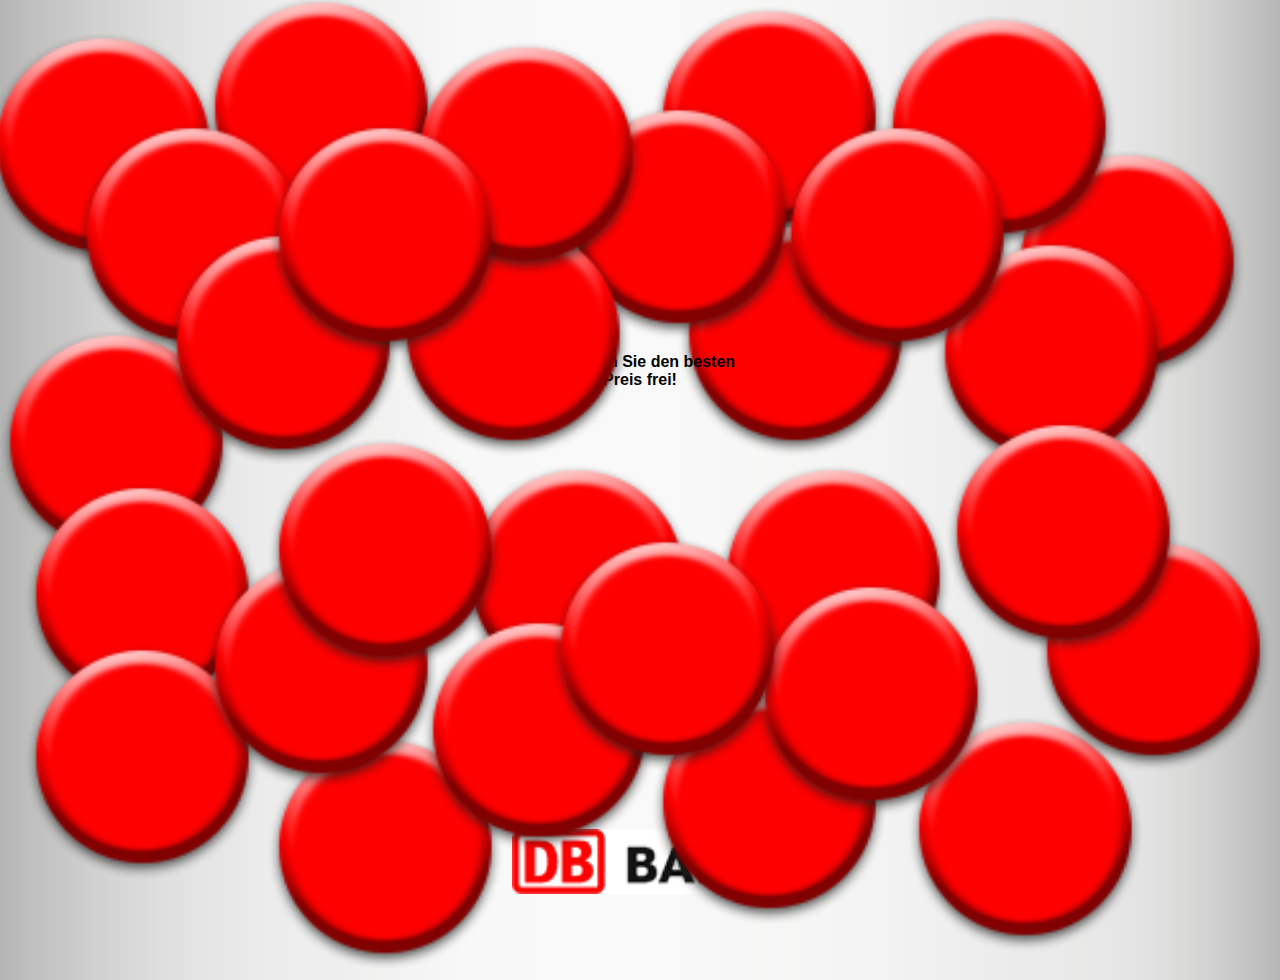
<file: index.html>
<!DOCTYPE html>
<!--[if lt IE 7]>      <html class="no-js lt-ie9 lt-ie8 lt-ie7"> <![endif]-->
<!--[if IE 7]>         <html class="no-js lt-ie9 lt-ie8"> <![endif]-->
<!--[if IE 8]>         <html class="no-js lt-ie9"> <![endif]-->
<!--[if gt IE 8]><!--> <html class="no-js"> <!--<![endif]-->
    <head>
        <meta charset="utf-8">
        <meta http-equiv="X-UA-Compatible" content="IE=edge">
        <title>Deutsche Bahn</title>
        <meta name="description" content="">
        <meta name="viewport" content="width=device-width, initial-scale=1">
        <link rel="stylesheet" href="css/normalize.css">
        <link rel="stylesheet" href="css/main.css">
        <script src="js/vendor/modernizr-2.6.2.min.js"></script>
    </head>
    <body>
        <div class="main-container">
            <div class="transparent">
                <div id="btn1" class="btn"><img src="img/0.png"/></div>
                <div id="btn1-p" class="btn"><img src="img/39l.png"/></div>
                <div id="btn2" class="btn"><img src="img/0.png"/></div>
                <div id="btn2-p" class="btn"><img src="img/49l.png"/></div>
                <div id="btn3" class="btn"><img src="img/0.png"/></div>
                <div id="btn3-p" class="btn"><img src="img/29-2.png"/></div>
                <div id="btn4" class="btn"><img src="img/0.png"/></div>
                <div id="btn4-p" class="btn"><img src="img/59l.png"/></div>
                <div id="btn5" class="btn"><img src="img/0.png"/></div>
                <div id="btn5-p" class="btn"><img src="img/69r.png"/></div>
                <div id="btn6" class="btn"><img src="img/0.png"/></div>
                <div id="btn6-p" class="btn"><img src="img/79r.png"/></div>
                <div id="btn7" class="btn"><img src="img/0.png"/></div>
                <div id="btn7-p" class="btn"><img src="img/29-1.png"/></div>  <!-- 29 buttton big -->
                <div id="btn8" class="btn"><img src="img/0.png"/></div>
                <div id="btn8-p" class="btn"><img src="img/29-2.png"/></div>
                <div id="btn9" class="btn"><img src="img/0.png"/></div>
                <div id="btn9-p" class="btn"><img src="img/89l.png"/></div>
                <div id="btn10" class="btn"><img src="img/0.png"/></div>
                <div id="btn10-p" class="btn"><img src="img/79r.png"/></div>
                <div id="btn11" class="btn"><img src="img/0.png"/></div>
                <div id="btn11-p" class="btn"><img src="img/29-2.png"/></div> <!-- 29 buttton big -->
                <div id="btn12" class="btn"><img src="img/0.png"/></div>
                <div id="btn12-p" class="btn"><img src="img/49l.png"/></div>
                <div id="btn13" class="btn"><img src="img/0.png"/></div>
                <div id="btn13-p" class="btn"><img src="img/59r.png"/></div>
                <div id="btn14" class="btn"><img src="img/0.png"/></div>
                <div id="btn14-p" class="btn"><img src="img/79r.png"/></div>
                <div id="btn15" class="btn"><img src="img/0.png"/></div>
                <div id="btn15-p" class="btn"><img src="img/99r.png"/></div>
                <div id="btn16" class="btn"><img src="img/0.png"/></div>
                <div id="btn16-p" class="btn"><img src="img/89l.png"/></div>
                <div id="btn17" class="btn"><img src="img/0.png"/></div>
                <div id="btn17-p" class="btn"><img src="img/29-1.png"/></div>
                <div id="btn18" class="btn"><img src="img/0.png"/></div>
                <div id="btn18-p" class="btn"><img src="img/39r.png"/></div>
                <div id="btn19" class="btn"><img src="img/0.png"/></div>
                <div id="btn19-p" class="btn"><img src="img/59l.png"/></div>
                <div id="btn20" class="btn"><img src="img/0.png"/></div>
                <div id="btn20-p" class="btn"><img src="img/99r.png"/></div>
                <div id="btn21" class="btn"><img src="img/0.png"/></div>
                <div id="btn21-p" class="btn"><img src="img/79r.png"/></div>
                <div id="btn22" class="btn"><img src="img/0.png"/></div>
                <div id="btn22-p" class="btn"><img src="img/29-3.png"/></div> <!-- 29 buttton big -->
                <div id="btn23" class="btn"><img src="img/0.png"/></div>
                <div id="btn23-p" class="btn"><img src="img/69r.png"/></div>
                <div id="btn24" class="btn"><img src="img/0.png"/></div>
                <div id="btn24-p" class="btn"><img src="img/79r.png"/></div>
                <div id="btn25" class="btn"><img src="img/0.png"/></div>
                <div id="btn25-p" class="btn"><img src="img/89l.png"/></div>
                <div id="btn26" class="btn"><img src="img/0.png"/></div>
                <div id="btn26-p" class="btn"><img src="img/99r.png"/></div>
                <div id="btn27" class="btn"><img src="img/0.png"/></div>
                <div id="btn27-p" class="btn"><img src="img/39l.png"/></div>
                <div id="btn28" class="btn"><img src="img/0.png"/></div>
                <div id="btn28-p" class="btn"><img src="img/49l.png"/></div>
                <div id="btn29" class="btn"><img src="img/0.png"/></div>
                <div id="btn29-p" class="btn" ><img src="img/69r.png"/></div>
                <div id="btn30-p" class="btn" ><img src="img/29-1.png"/></div>
                <div class="text"><h1>Schütteln Sie den besten<br/>Preis frei!</h1></div>
                <div class="text-2"><h1>Glückwunsch! Sie haben den besten Preis gefunden!</h1></div>
                <div class="train"><img src="img/db-train.jpg"/></div>
                <div class="text-after"><a href="http://ps.bahn.de/preissuche/preissuche/psc_start.post?dbkanal_004=L01_S01_D001_KPK0026_yoc-mystery-spf_LZ01"><h1>Günstig Bahn fahren deutschlandweit.<br/>Sparpreise ab 29 Euro.<br/> Jetzt schnell und einfach buchen.</h1></a>
                <div id="btn-buchen"><a href="http://ps.bahn.de/preissuche/preissuche/psc_start.post?dbkanal_004=L01_S01_D001_KPK0026_yoc-mystery-spf_LZ01" class="button"><span><span>Spar-Preisfinder</span></span></a></div>   
                </div> 
                <div id="logo-db"><a href="http://www.bahn.de"><img src="img/logo-db-bahn.png" /></a></div>               
            </div>
        </div>
        <script src="//ajax.googleapis.com/ajax/libs/jquery/1.10.2/jquery.min.js"></script>
        <script>window.jQuery || document.write('<script src="js/vendor/jquery-1.10.2.min.js"><\/script>')</script>
        <script src="js/plugins.js"></script>
        <script src="js/main.js"></script>
    </body>
</html>
</file>
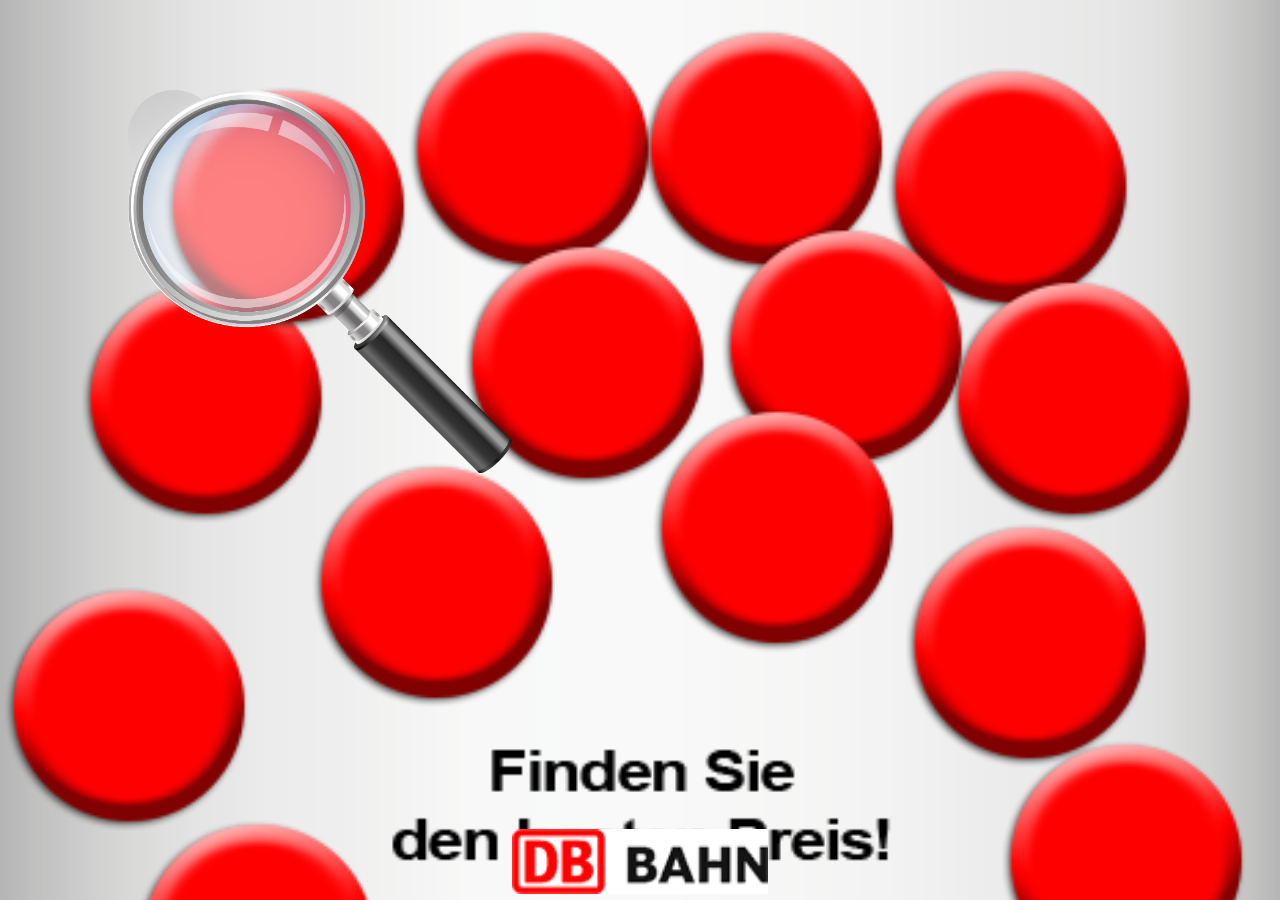
<file: index-lupe.html>
<!DOCTYPE html>
<!--[if lt IE 7]>      <html class="no-js lt-ie9 lt-ie8 lt-ie7"> <![endif]-->
<!--[if IE 7]>         <html class="no-js lt-ie9 lt-ie8"> <![endif]-->
<!--[if IE 8]>         <html class="no-js lt-ie9"> <![endif]-->
<!--[if gt IE 8]><!--> <html> <!--<![endif]-->
    <head>
        <meta charset="utf-8">
        <meta http-equiv="X-UA-Compatible" content="IE=edge">
        <title>Deutsche Bahn</title>
        <meta name="description" content="">
        <meta name="viewport" content="width=device-width, initial-scale=1">
        <link rel="stylesheet" href="css/lupe.css">
        <script src="js/vendor/modernizr-2.6.2.min.js"></script>
    </head>
    <body>
        <div id="container">
            <div id="first-scene"><img src="img/bg-button.png"/></div>
            <div id="magnifier" class="ui-draggable"><img src="img/magnifier.png"/><div id="glass"></div></div>
            <div id="colliding" class="ui-draggable"></div>
            <div id="gluckwunsch"><img src="img/gluckwunsch.png"/></div>
            <div id="last-scene">
                <div id="train"><img src="img/db-train-2.jpg"/></div>
                <div id="text-after"><a href="http://ps.bahn.de/preissuche/preissuche/psc_start.post?dbkanal_004=L01_S01_D001_KPK0026_yoc-lupe-spf_LZ01"><h1>Günstig Bahn fahren deutschlandweit.<br/>Sparpreise ab 29 Euro.<br/> Jetzt schnell und einfach buchen.</h1></a> </div>
                <div id="btn-buchen"><a href="http://ps.bahn.de/preissuche/preissuche/psc_start.post?dbkanal_004=L01_S01_D001_KPK0026_yoc-lupe-spf_LZ01" onclick="document.url=http://pubads.g.doubleclick.net/gampad/clk?id=82021316&iu=" class="button"><span><span>Sparpreis-Finder</span></span></a></div>
            </div>   
            <div id="logo-db"><img src="img/logo-db-bahn.png" /></div>
        </div>
        <script src="//ajax.googleapis.com/ajax/libs/jquery/1.10.2/jquery.min.js"></script>
        <script>window.jQuery || document.write('<script src="js/vendor/jquery-1.10.2.min.js"><\/script>')</script>
        <script src="js/plugins.js"></script>
        <script type="text/javascript"src="js/lupe.js"></script>

    </body>
</html>
</file>
<file: css/main.css>
html {
    overflow: hidden;
}

body {
    margin: 0;
    min-height: 304px;
    overflow: hidden;
    background-size: 100% auto;
    font-family: Arial,sans-serif;
    background-image: url(../img/bg2.png);
    background-repeat: repeat;
}

#container {
    position: absolute;
    top: 0;
    left: 0;
    width: 100%;
    height: 100%;
    overflow: hidden;
}

.transparent img {
    width: 100%;
}

h1, a {
    text-align: center;
    font-size: 100%;
    font-family: Arial
}

.btn {
    position: absolute;
    -webkit-animation-duration: 0.8s;
    -webkit-transform-origin:50% 50%;
    -webkit-animation-iteration-count: infinite;
    -webkit-animation-timing-function: linear;
}

/* Shaking */

@-webkit-keyframes spaceboots {
    0% { -webkit-transform: translate(2px, 1px) rotate(0deg); }
    10% { -webkit-transform: translate(-1px, -2px) rotate(-1deg); }
    20% { -webkit-transform: translate(-3px, 0px) rotate(1deg); }
    30% { -webkit-transform: translate(0px, 2px) rotate(0deg); }
    40% { -webkit-transform: translate(1px, -1px) rotate(1deg); }
    50% { -webkit-transform: translate(-1px, 2px) rotate(-1deg); }
    60% { -webkit-transform: translate(-3px, 1px) rotate(0deg); }
    70% { -webkit-transform: translate(2px, 1px) rotate(-1deg); }
    80% { -webkit-transform: translate(-1px, -1px) rotate(1deg); }
    90% { -webkit-transform: translate(2px, 2px) rotate(0deg); }
    100% { -webkit-transform: translate(1px, -2px) rotate(-1deg); }
}

@-webkit-keyframes spaceboots-2 {
    0% { -webkit-transform: translate(4px, 1px) rotate(2deg); }
    10% { -webkit-transform: translate(-0px, -2px) rotate(0deg); }
    20% { -webkit-transform: translate(-3px, 0px) rotate(2deg); }
    30% { -webkit-transform: translate(0px, 5px) rotate(1deg); }
    40% { -webkit-transform: translate(0px, -1px) rotate(0deg); }
    50% { -webkit-transform: translate(-1px, 2px) rotate(1deg); }
    60% { -webkit-transform: translate(-5px, 1px) rotate(1deg); }
    70% { -webkit-transform: translate(2px, 2px) rotate(-2deg); }
    80% { -webkit-transform: translate(0px, -1px) rotate(1deg); }
    90% { -webkit-transform: translate(2px, 3px) rotate(0deg); }
    100% { -webkit-transform: translate(0px, -2px) rotate(-1deg); }
}

@-webkit-keyframes spaceboots-3 {
    0% { -webkit-transform: translate(3px, 2px) rotate(3deg); }
    10% { -webkit-transform: translate(4px, 1px) rotate(2deg); }
    20% { -webkit-transform: translate(-2px, 0px) rotate(-2deg); }
    30% { -webkit-transform: translate(0px, 2px) rotate(2deg); }
    40% { -webkit-transform: translate(0px, -1px) rotate(0deg); }
    50% { -webkit-transform: translate(-1px, 2px) rotate(1deg); }
    60% { -webkit-transform: translate(-2px, 1px) rotate(1deg); }
    80% { -webkit-transform: translate(0px, -1px) rotate(1deg); }
    90% { -webkit-transform: translate(2px, 3px) rotate(0deg); }
    100% { -webkit-transform: translate(0px, -2px) rotate(-1deg); }
}

@-webkit-keyframes spaceboots-4 {
    50% { -webkit-transform: translate(-1px, 2px) rotate(2deg); }
    60% { -webkit-transform: translate(-3px, 1px) rotate(3deg); }
    70% { -webkit-transform: translate(2px, -2px) rotate(-1deg); }
    80% { -webkit-transform: translate(0px, -2px) rotate(1deg); }
    90% { -webkit-transform: translate(3px, 1px) rotate(0deg); }
    100% { -webkit-transform: translate(0px, 3px) rotate(2deg); }
}

@-webkit-keyframes spaceboots-5 {
    40% { -webkit-transform: translate(3px, -1px) rotate(2deg); }
    50% { -webkit-transform: translate(-2px, 2px) rotate(-1deg); }
    60% { -webkit-transform: translate(-3px, 7px) rotate(5deg); }
    70% { -webkit-transform: translate(6px, 2px) rotate(-1deg); }
    80% { -webkit-transform: translate(-1px, -1px) rotate(1deg); }
    90% { -webkit-transform: translate(4px, 2px) rotate(0deg); }
    100% { -webkit-transform: translate(1px, -2px) rotate(-1deg); }
}

/* DB original "Jetzt Buchen" */

.button {
    background:url(../img/button_left.png) no-repeat 0 0;
    display:inline-block;
    height:27px;
    padding:0;
    padding-left:31px;
    border:0;

}
.button span {
    background:url(../img/button_right.png) no-repeat right 0;
    display:block;
    height:27px;

}
.button span span {
    background:url(../img/button_center.png) repeat-x 0 0;
    display:block;
    height:24px;
    margin-right:9px;
    padding-top:3px;
    color:#fff;
    font-weight:bold;
    font-size:14px;
    font-family:Arial,sans-serif;
    text-shadow:0 1px 4px #333;
    line-height:18px;

}
.button.hover,.button.hover span span{
    background-position:0 -27px
}
.button.hover span {
    background-position:right -27px
}

.text, .text-2 {
    width: 100%;
    height: 25%;
    position: absolute;
    top: 38%;
}

.text-2 {
    display: none;
}
.train{
    width: 100%;
    position: absolute;
    top: 0%;
    display: none;
}

.text-after{
    width: 100%;
    position: absolute;
    display: none;
    top: 45%
}

.text-after a{
    text-decoration: none;
    color: black;
}

#logo-db {
    width: 100%;
    text-align: center;
    bottom: 2px;
    position: absolute;
}

#logo-db img {
    width: 20%;
}

#btn-buchen {
    text-align: center;
    margin-top: 5%;
}

/* Buttons */

#btn1 {
    top: 2%;
    left: -2%;
    width: 20%;
    z-index: 2;
    -webkit-animation-name: spaceboots-3;
    -webkit-animation-duration: 1.2s;
}

#btn1-p {
    top: 2%;
    left: -2%;
    width: 20%;
    z-index: 2;
    display: none;
}

#btn2 {
    top: -2%;
    left: 15%;
    width: 20%;
    z-index: 0;
}

#btn2-p {
    top: -2%;
    left: 15%;
    width: 20%;
    z-index: 0;
    display: none;
}

#btn3 {
    top: 3%;
    left: 31%;
    width: 20%;
    z-index: 120;
    -webkit-animation-name: spaceboots-2;
    -webkit-animation-duration: 1.1s;
}

#btn3-p {
    top: 3%;
    left: 31%;
    width: 20%;
    z-index: 120;
    display: none;
}

#btn4 {
    top: -1%;
    left: 50%;
    width: 20%;
    -webkit-animation-name: spaceboots-2;
    -webkit-animation-duration: 0.9s;
}

#btn4-p {
    top: -1%;
    left: 50%;
    width: 20%;
    display: none;
}

#btn5 {
    top: 0%;
    left: 68%;
    width: 20%;
    z-index: 100;
    -webkit-animation-name: spaceboots-2;
    -webkit-animation-duration: 1s;
}

#btn5-p {
    top: 0%;
    left: 68%;
    width: 20%;
    display: none;
}

#btn6 {
    top: 12%;
    left: 5%;
    width: 20%;
    z-index: 8;
    -webkit-animation-name: spaceboots;
    -webkit-animation-duration: 0.8s;
}

#btn6-p {
    top: 12%;
    left: 5%;
    width: 20%;
    z-index: 8;
    display: none;
}

/* 29 Button */

#btn7 {
    top: 10%;
    left: 43%;
    width: 20%;
    z-index: 80;
    -webkit-animation-name: spaceboots-5;
    -webkit-animation-duration: 0.8s;
}

#btn7-p {
    top: 5%;
    left: 35%;
    width: 35%;
    z-index: 150;
    display: none;
    -webkit-animation-name: spaceboots-2;
    -webkit-animation-duration: 1s;
}

#btn8 {
    top: 58%;
    left: 42%;
    width: 20%;
    z-index: 90;
    -webkit-animation-name: spaceboots-3;
    -webkit-animation-duration: 0.9s;
}

#btn8-p {
    top: 58%;
    left: 42%;
    width: 20%;
    z-index: 90;
    display: none;
}

#btn9 {
    top: 12%;
    left: 60%;
    width: 20%;
    z-index: 120;
    -webkit-animation-name: spaceboots-4;
    -webkit-animation-duration: 0.9s;
}

#btn9-p {
    top: 12%;
    left: 60%;
    width: 20%;
    z-index: 120;
    display: none;
}

#btn10 {
    top: 15%;
    left: 78%;
    width: 20%;
    z-index: 80;
}

#btn10-p {
    top: 15%;
    left: 78%;
    width: 20%;
    z-index: 80;
    display: none;
}

/* 29 Button */

#btn11 {
    top: 35%;
    left: -1%;
    width: 20%;
    -webkit-animation-name: spaceboots;
    -webkit-animation-duration: 0.8s;
}

#btn11-p {
    top: 45%;
    left: 2%;
    width: 35%;
    display: none;
    z-index: 150;
    -webkit-animation-name: spaceboots-2;
    -webkit-animation-duration: 0.9s;
}

#btn12 {
    top: 24%;
    left: 12%;
    width: 20%;
    z-index: 80;
    -webkit-animation-name: spaceboots-5;
    -webkit-animation-duration: 0.7s;
}

#btn12-p {
    top: 24%;
    left: 12%;
    width: 20%;
    z-index: 80;
    display: none;
}

#btn13 {
    top: 23%;
    left: 30%;
    width: 20%;
    z-index: 80;
    -webkit-animation-name: spaceboots-2;
    -webkit-animation-duration: 1.2s;
}

#btn13-p {
    top: 23%;
    left: 30%;
    width: 20%;
    z-index: 80;
    display: none;
}

#btn14 {
    top: 12%;
    left: 20%;
    width: 20%;
    z-index: 120;
    -webkit-animation-name: spaceboots-2;
    -webkit-animation-duration: 0.7s;
}

#btn14-p {
    top: 12%;
    left: 20%;
    width: 20%;
    z-index: 120;
    display: none;
}

#btn15 {
    top: 23%;
    left: 52%;
    width: 20%;
    -webkit-animation-name: spaceboots;
    -webkit-animation-duration: 2s;
}

#btn15-p {
    top: 23%;
    left: 52%;
    width: 20%;
    display: none;
}

#btn16 {
    top: 25%;
    left: 72%;
    width: 20%;
    z-index: 80;
    -webkit-animation-name: spaceboots-2;
    -webkit-animation-duration: 0.9s;
}

#btn16-p {
    top: 25%;
    left: 72%;
    width: 20%;
    z-index: 80;
    display: none;
}

#btn17 {
    top: 45%;
    left: 73%;
    width: 20%;
    z-index: 80;
    -webkit-animation-name: spaceboots-2;
    -webkit-animation-duration: 1s;
}

#btn17-p {
    top: 45%;
    left: 73%;
    width: 20%;
    z-index: 80;
    display: none;
}

#btn18 {
    top: 47%;
    left: 20%;
    width: 20%;
    z-index: 80;
    -webkit-animation-name: spaceboots-4;
    -webkit-animation-duration: 0.8s;
}

#btn18-p {
    top: 55%;
    left: 20%;
    width: 20%;
    z-index: 80;
    display: none;
}

#btn19 {
    top: 67%;
    left:32%;
    width: 20%;
    z-index: 80;
    -webkit-animation-name: spaceboots-5;
    -webkit-animation-duration: 0.7s;
}

#btn19-p {
    top: 67%;
    left:32%;
    width: 20%;
    z-index: 80;
    display: none;
}

#btn20 {
    top: 63%;
    left: 58%;
    width: 20%;
    z-index: 80;
    -webkit-animation-name: spaceboots-3;
    -webkit-animation-duration: 1s;
}

#btn20-p {
    top: 63%;
    left: 58%;
    width: 20%;
    z-index: 80;
    display: none;
}

#btn21 {
    top: 58%;
    left: 80%;
    width: 20%;
    z-index: 10;
    -webkit-animation-name: spaceboots-2;
    -webkit-animation-duration: 2s;
}

#btn21-p {
    top: 58%;
    left: 80%;
    width: 20%;
    z-index: 10;
    display: none;
}

/* 29 Button */

#btn22 {
    top: 50%;
    left: 55%;
    width: 20%;
    z-index: 5;
    -webkit-animation-name: spaceboot;
    -webkit-animation-duration: 0.7s;
}

#btn22-p {
    top: 50%;
    left: 55%;
    width: 35%;
    z-index: 150;
    display: none;
    -webkit-animation-name: spaceboots-2;
    -webkit-animation-duration: 0.7s;
}

#btn23 {
    top: 50%;
    left: 35%;
    width: 20%;
    z-index: 10;
    -webkit-animation-name: spaceboots-2;
    -webkit-animation-duration: 2s;
}
#btn23-p {
    top: 50%;
    left: 35%;
    width: 20%;
    z-index: 10;
    display: none;
}

#btn24 {
    top: 60%;
    left: 15%;
    width: 20%;
    z-index: 10;
}

#btn24-p {
    top: 60%;
    left: 15%;
    width: 20%;
    z-index: 10;
    display: none;
}

#btn25 {
    top: 75%;
    left: 50%;
    width: 20%;
    z-index: 10;
}
#btn25-p {
    top: 75%;
    left: 50%;
    width: 20%;
    z-index: 10;
    display: none;
}

#btn26 {
    top: 52%;
    left: 1%;
    width: 20%;
}

#btn26-p {
    top: 52%;
    left: 1%;
    width: 20%;
    display: none;
}

#btn27 {
    top: 80%;
    left: 20%;
    width: 20%;
    -webkit-animation-name: spaceboots-3;
    -webkit-animation-duration: 1.5s;
}

#btn27-p {
    top: 80%;
    left: 20%;
    width: 20%;
    display: none;
}

#btn28 {
    top: 78%;
    left: 70%;
    width: 20%;
    -webkit-animation-name: spaceboots-2;
    -webkit-animation-duration: 2s;
}

#btn28-p {
    top: 78%;
    left: 70%;
    width: 20%;
    display: none;
}

#btn29 {
    top: 70%;
    left: 1%;
    width: 20%;
    -webkit-animation-name: spaceboots;
    -webkit-animation-duration: 1.7s;

}

#btn29-p {
    top: 70%;
    left: 1%;
    width: 20%;
    display: none;
    position: absolute;
}

#btn30-p {
    top: 15%;
    left: 68%;
    width: 32%;
    position: absolute;
    z-index: 120;
    display: none;
    -webkit-animation-name: spaceboots;
    -webkit-animation-duration: 1.7s;
}
</file>
<file: css/lupe.css>
html {
    overflow: hidden;
}

body {
    margin: 0;
    min-height: 300px;
    overflow: hidden;
    background-size: 100% auto;
    font-family:Arial,sans-serif;
    background-repeat: repeat;
    background-image: url(../img/bg.png);
}

h1 {
    text-align: center;
    font-size: 100%;
    font-family: Arial;
}

a {
    text-decoration: none;
    color: black;
}

#container {
    position: absolute;
    top: 0;
    left: 0;
    width: 100%;
    height: 100%;
    overflow: hidden;
}

#container img {
    width: 100%;
}

/* Lupe */

#magnifier {
    position: relative;
    top: 10%;
    left: 10%;
    width: 30%;
}

#magnifier img {
    position: absolute;
    top: 0;
    left: 0;
    z-index: 1000;
}

#glass {
    background: url('../img/bg-button-p.gif');
    background-attachment: fixed;
    width: 92px;
    height: 92px;
    border-radius: 47px;
    background-size: 100%;
}

#last-scene, #gluckwunsch{
    display: none;
}

/* Colliding Element */

#colliding { 
    width: 15%; 
    height: 15%; 
    top: 200px;
    left: 100px;
    background-color: transparent;
    position: absolute;
}

/* Gluckwunsch Scene */

#gluckwunsch{
    position: absolute;
    top: 0;
}

/* Last Scene */

#text-after{
    width: 90%;
    position: absolute;
    margin: 5%;
    top: 40%
}

#btn-buchen {
    top: 70%;
    text-align: center;
    position: absolute;
    width: 50%;
    margin: 5% 25% ;
}

#first-scene {
    width: 100%;
    position: absolute;
}

#train img{
    position: absolute;
    top: 0;
}

#logo-db {
    width: 100%;
    text-align: center;
    bottom: 2px;
    position: absolute;
}

#logo-db img {
    width: 20%;
}

/* DB style "Sparpreis-Finder" */

.button {
    background:url(../img/button_left.png) no-repeat 0 0;
    display:inline-block;
    height:27px;
    padding:0;
    padding-left:31px;
    border:0;
}

.button span {
    background:url(../img/button_right.png) no-repeat right 0;
    display:block;
    height:27px;
}

.button span span {
    background:url(../img/button_center.png) repeat-x 0 0;
    display:block;
    height:24px;
    margin-right:9px;
    padding-top:3px;
    color:#fff;
    font-weight:bold;
    font-size:14px;
    text-shadow:0 1px 4px #333;
    line-height:18px;
}

.button.hover,.button.hover span span{
    background-position:0 -27px
}

.button.hover span {
    background-position:right -27px
}
</file>
